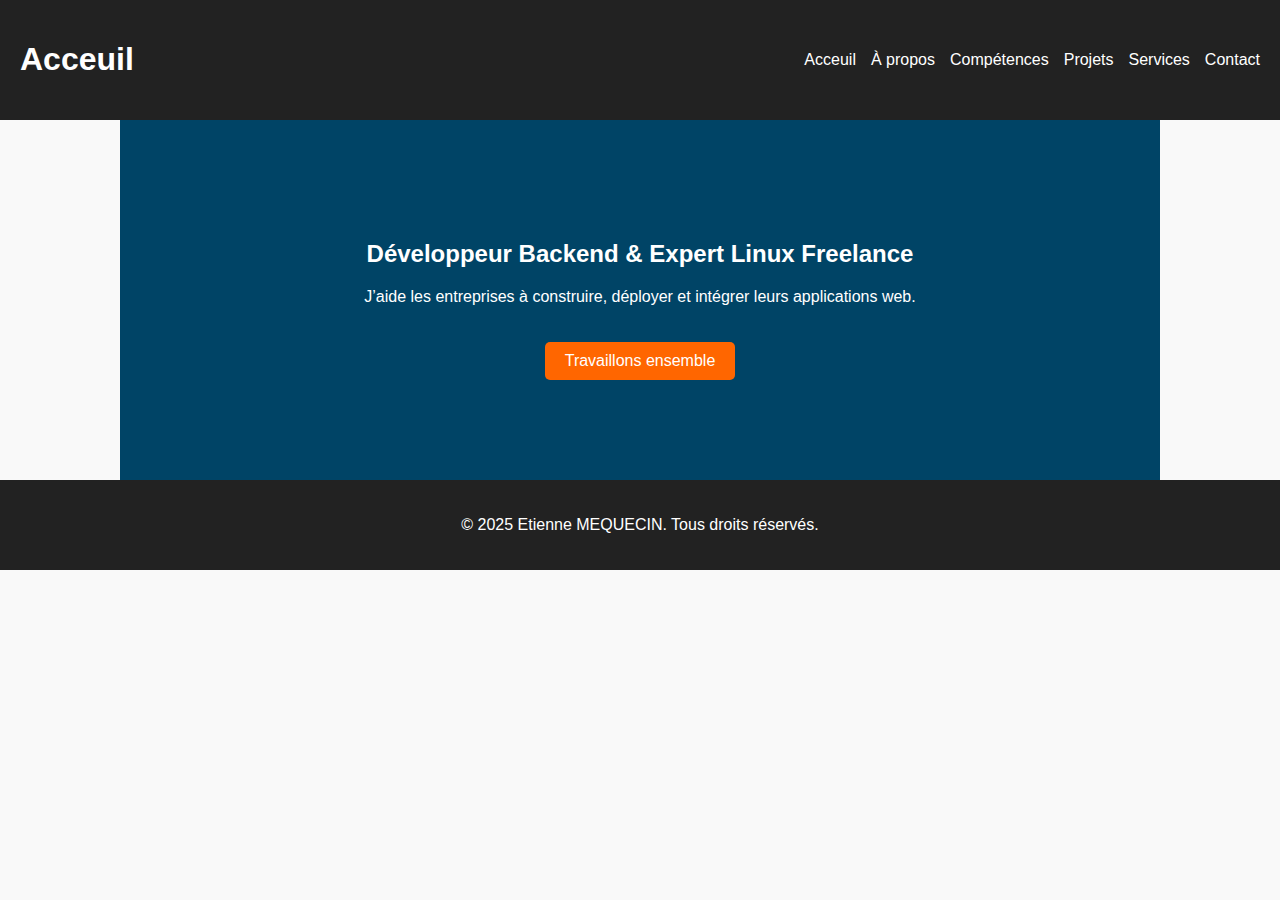
<file: pages/index.html>
<!DOCTYPE html>
<html lang="fr">
<head>
    <meta charset="UTF-8">
    <meta name="viewport" content="width=device-width, initial-scale=1.0">
    <title>Etienne Mequecin | Dev & DevOps Freelance</title>
    <link rel="stylesheet" href="../styles/index.css">
</head>
<body>

<!-- Header -->
<header>
    <h1>Acceuil</h1>
    <nav>
        <ul>
            <li><a href="index.html">Acceuil</a></li>
            <li><a href="apropos.html">À propos</a></li>
            <li><a href="competences.html">Compétences</a></li>
            <li><a href="projets.html">Projets</a></li>
            <li><a href="services.html">Services</a></li>
            <li><a href="contact.html">Contact</a></li>
        </ul>
    </nav>
</header>

<!-- Hero Section -->
<section id="hero">
    <h2>Développeur Backend & Expert Linux Freelance</h2>
    <p>J’aide les entreprises à construire, déployer et intégrer leurs applications web.</p>
    <a href="contact.html" class="btn">Travaillons ensemble</a>
</section>




<!-- Footer -->
<footer>
    <p>&copy; 2025 Etienne MEQUECIN. Tous droits réservés.</p>
</footer>

</body>
</html>
</file>
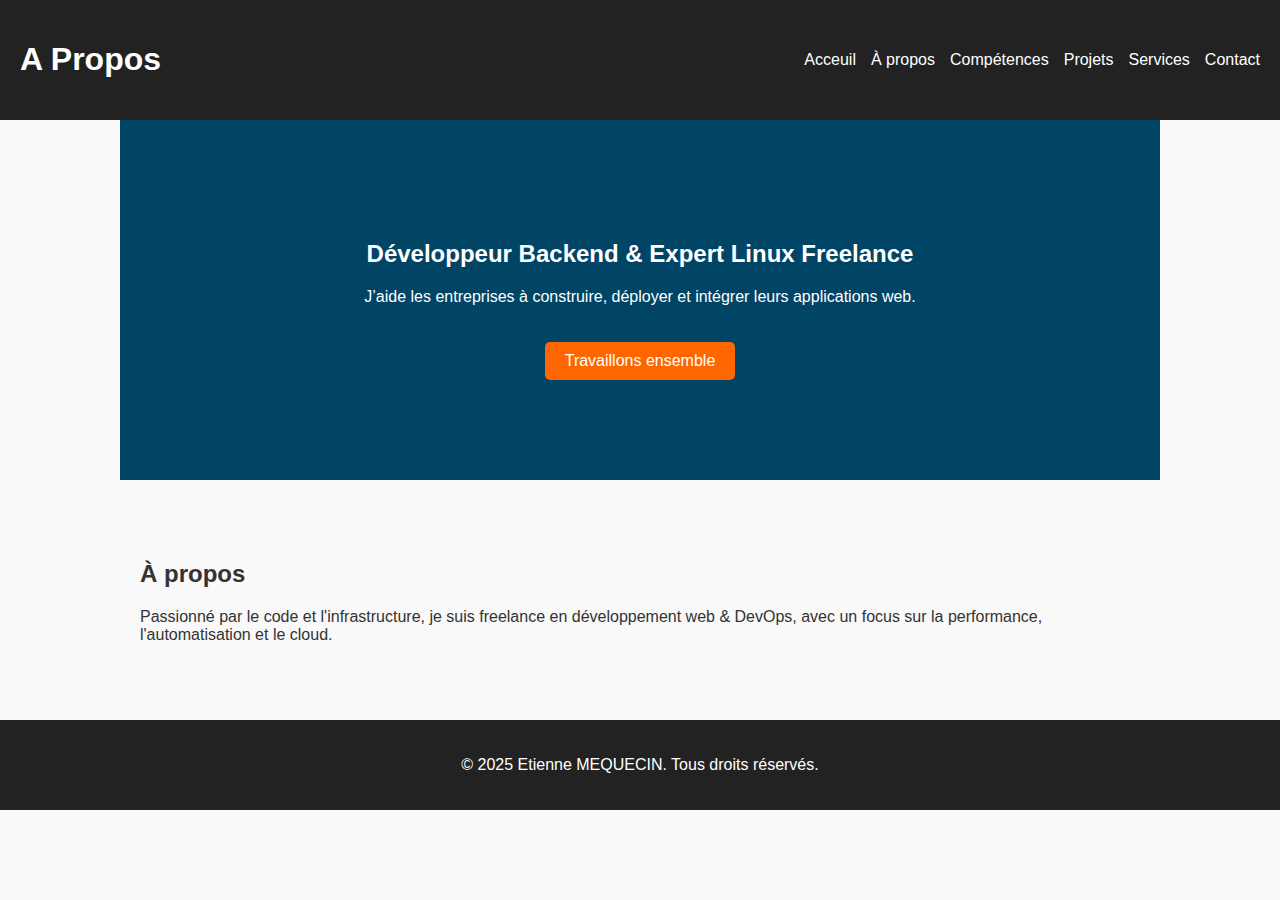
<file: pages/apropos.html>
<!DOCTYPE html>
<html lang="en">
<head>
    <meta charset="UTF-8">
    <title>A Propos</title>
    <link rel="stylesheet" href="../styles/index.css">
</head>


<body>
<!-- Header -->
<header>
    <h1>A Propos </h1>
    <nav>
        <ul>
            <li><a href="index.html">Acceuil</a></li>
            <li><a href="apropos.html">À propos</a></li>
            <li><a href="competences.html">Compétences</a></li>
            <li><a href="projets.html">Projets</a></li>
            <li><a href="services.html">Services</a></li>
            <li><a href="contact.html">Contact</a></li>
        </ul>
    </nav>
</header>


<!-- Hero Section -->
<section id="hero">
    <h2>Développeur Backend & Expert Linux Freelance</h2>
    <p>J’aide les entreprises à construire, déployer et intégrer leurs applications web.</p>
    <a href="contact.html" class="btn">Travaillons ensemble</a>
</section>


<!-- About -->
<section id="about">
    <h2>À propos</h2>
    <p>Passionné par le code et l'infrastructure, je suis freelance en développement web & DevOps, avec un focus sur la performance, l'automatisation et le cloud.</p>
</section>

<!-- Footer -->
<footer>
    <p>&copy; 2025 Etienne MEQUECIN. Tous droits réservés.</p>
</footer>

</body>
</html>
</file>
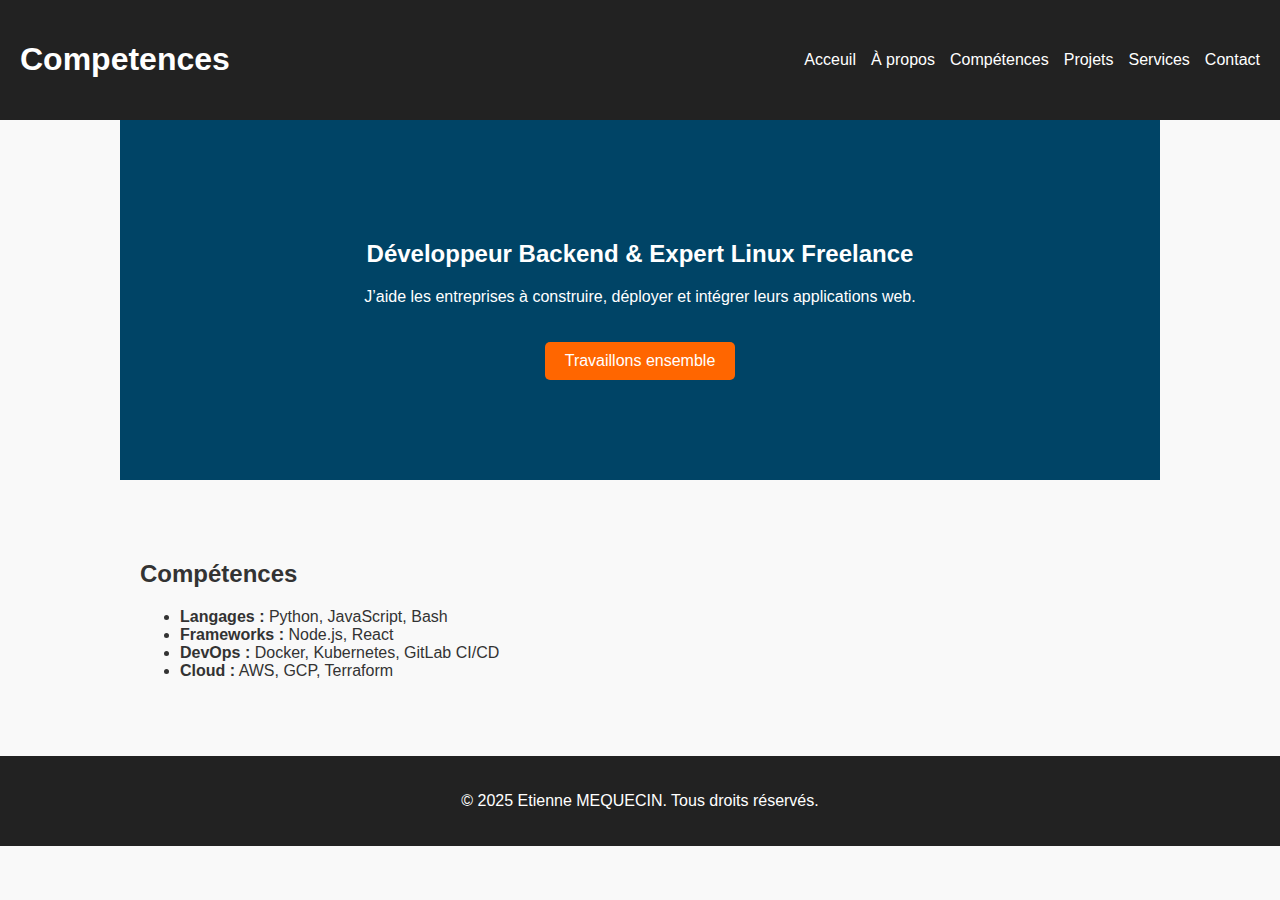
<file: pages/competences.html>
<!DOCTYPE html>
<html lang="en">
<head>
    <meta charset="UTF-8">
    <title>Compétences</title>
    <link rel="stylesheet" href="../styles/index.css">
</head>
<body>
<!-- Header -->
<header>
    <h1>Competences</h1>
    <nav>
        <ul>
            <li><a href="index.html">Acceuil</a></li>
            <li><a href="apropos.html">À propos</a></li>
            <li><a href="competences.html">Compétences</a></li>
            <li><a href="projets.html">Projets</a></li>
            <li><a href="services.html">Services</a></li>
            <li><a href="contact.html">Contact</a></li>
        </ul>
    </nav>
</header>

<section id="hero">
    <h2>Développeur Backend & Expert Linux Freelance</h2>
    <p>J’aide les entreprises à construire, déployer et intégrer leurs applications web.</p>
    <a href="contact.html" class="btn">Travaillons ensemble</a>
</section>

<!-- Skills -->
<section id="skills">
    <h2>Compétences</h2>
    <ul>
        <li><strong>Langages :</strong> Python, JavaScript, Bash</li>
        <li><strong>Frameworks :</strong> Node.js, React</li>
        <li><strong>DevOps :</strong> Docker, Kubernetes, GitLab CI/CD</li>
        <li><strong>Cloud :</strong> AWS, GCP, Terraform</li>
    </ul>
</section>

<!-- Footer -->
<footer>
    <p>&copy; 2025 Etienne MEQUECIN. Tous droits réservés.</p>
</footer>

</body>
</html>
</file>
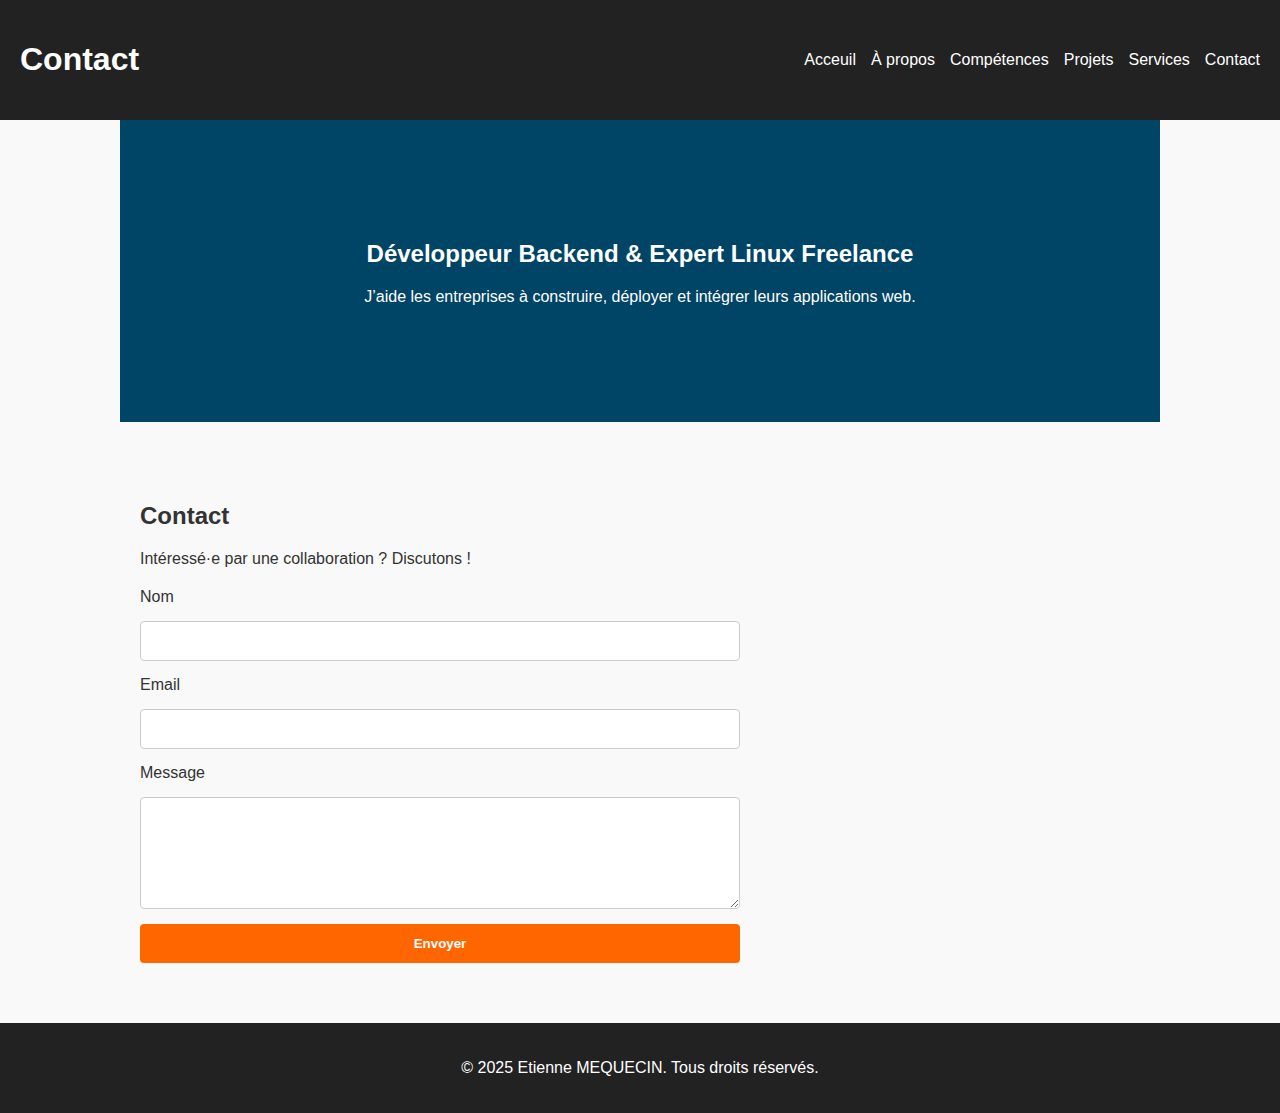
<file: pages/contact.html>
<!DOCTYPE html>
<html lang="en">
<head>
    <meta charset="UTF-8">
    <title>Contacts</title>
    <link rel="stylesheet" href="../styles/index.css">
</head>

<body>
<!-- Header -->
<header>
    <h1>Contact</h1>
    <nav>
        <ul>
            <li><a href="index.html">Acceuil</a></li>
            <li><a href="apropos.html">À propos</a></li>
            <li><a href="competences.html">Compétences</a></li>
            <li><a href="projets.html">Projets</a></li>
            <li><a href="services.html">Services</a></li>
            <li><a href="contact.html">Contact</a></li>
        </ul>
    </nav>
</header>

<!-- Hero Section -->
<section id="hero">
    <h2>Développeur Backend & Expert Linux Freelance</h2>
    <p>J’aide les entreprises à construire, déployer et intégrer leurs applications web.</p>
</section>

<!-- Contact -->
<section id="contact">
    <h2>Contact</h2>
    <p>Intéressé·e par une collaboration ? Discutons !</p>

    <form action="https://formspree.io/f/mdkebjyl" method="POST">
        <label for="name">Nom</label>
        <input type="text" name="name" id="name" required>

        <label for="email">Email</label>
        <input type="email" name="email" id="email" required>

        <label for="message">Message</label>
        <textarea name="message" id="message" rows="5" required></textarea>

        <button type="submit">Envoyer</button>
    </form>
</section>

<!-- Footer -->
<footer>
    <p>&copy; 2025 Etienne MEQUECIN. Tous droits réservés.</p>
</footer>
</body>
</html>
</file>
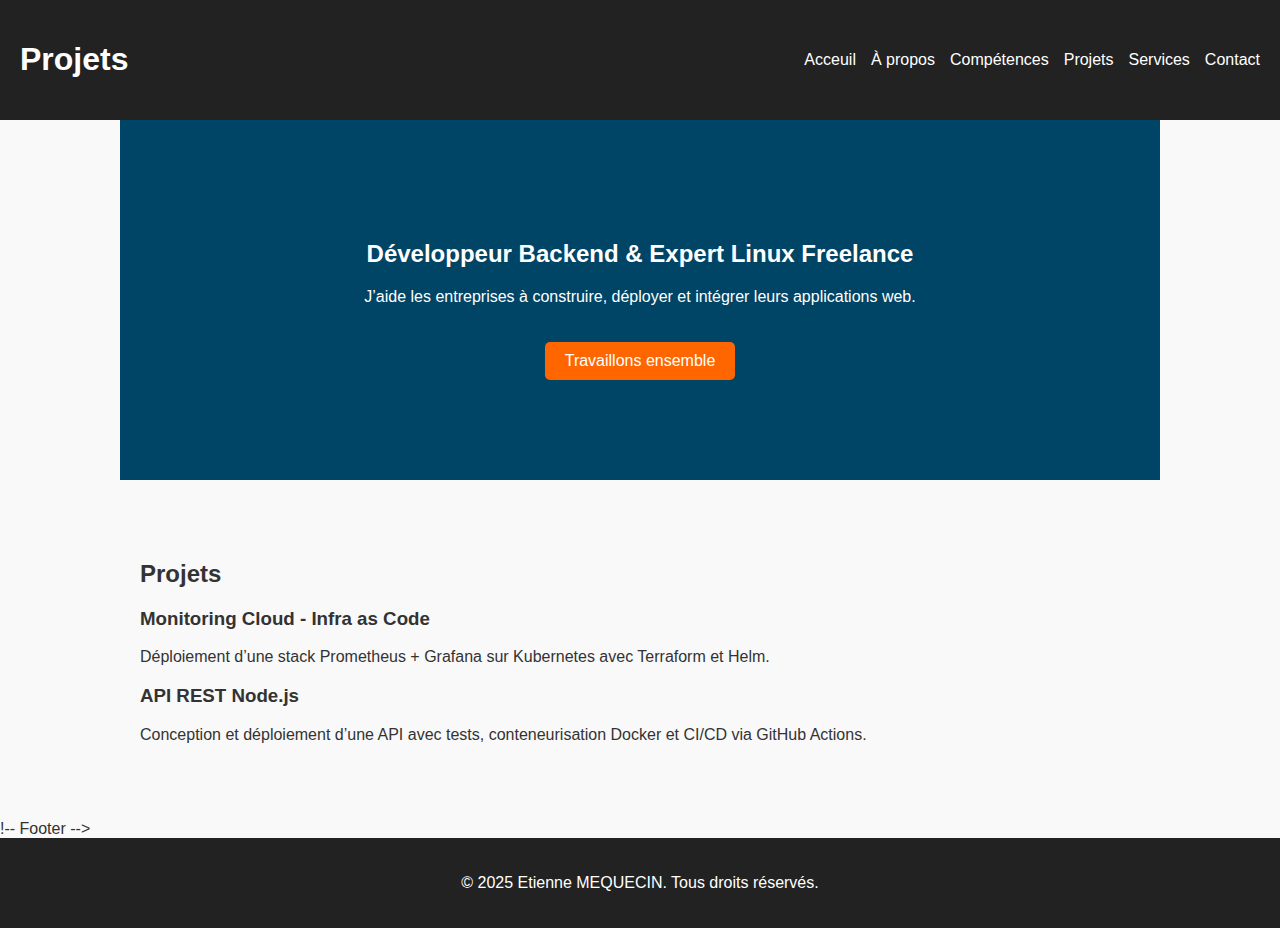
<file: pages/projets.html>
<!DOCTYPE html>
<html lang="en">
<head>
    <meta charset="UTF-8">
    <title>Projets</title>
    <link rel="stylesheet" href="../styles/index.css">
</head>
<body>

<!-- Header -->
<header>
    <h1>Projets</h1>
    <nav>
        <ul>
            <li><a href="index.html">Acceuil</a></li>
            <li><a href="apropos.html">À propos</a></li>
            <li><a href="competences.html">Compétences</a></li>
            <li><a href="projets.html">Projets</a></li>
            <li><a href="services.html">Services</a></li>
            <li><a href="contact.html">Contact</a></li>
        </ul>
    </nav>
</header>


<section id="hero">
    <h2>Développeur Backend & Expert Linux Freelance</h2>
    <p>J’aide les entreprises à construire, déployer et intégrer leurs applications web.</p>
    <a href="contact.html" class="btn">Travaillons ensemble</a>
</section>

<!-- Projects -->
<section id="projets">
    <h2>Projets</h2>
    <div class="projet">
        <h3>Monitoring Cloud - Infra as Code</h3>
        <p>Déploiement d’une stack Prometheus + Grafana sur Kubernetes avec Terraform et Helm.</p>
    </div>
    <div class="projet">
        <h3>API REST Node.js</h3>
        <p>Conception et déploiement d’une API avec tests, conteneurisation Docker et CI/CD via GitHub Actions.</p>
    </div>
</section>

!-- Footer -->
<footer>
    <p>&copy; 2025 Etienne MEQUECIN. Tous droits réservés.</p>
</footer>
</body>
</html>
</file>
<file: styles/index.css>
body {
  font-family: sans-serif;
  margin: 0;
  padding: 0;
  background-color: #f9f9f9;
  color: #333;
}

header {
  background-color: #222;
  color: white;
  padding: 20px;
  display: flex;
  justify-content: space-between;
  align-items: center;
}

header nav ul {
  list-style: none;
  display: flex;
  gap: 15px;
}

header nav ul li a {
  color: white;
  text-decoration: none;
}

section {
  padding: 60px 20px;
  max-width: 1000px;
  margin: 0 auto;
}

#hero {
  background-color: #004466;
  color: white;
  text-align: center;
  padding: 100px 20px;
}

.btn {
  display: inline-block;
  background-color: #ff6600;
  color: white;
  padding: 10px 20px;
  margin-top: 20px;
  text-decoration: none;
  border-radius: 5px;
}

footer {
  background-color: #222;
  color: white;
  text-align: center;
  padding: 20px;
}

form {
  display: flex;
  flex-direction: column;
  gap: 15px;
  max-width: 600px;
  margin-top: 20px;
}

input, textarea {
  padding: 10px;
  border: 1px solid #ccc;
  border-radius: 4px;
  font-family: inherit;
  font-size: 16px;
}

button[type="submit"] {
  background-color: #ff6600;
  color: white;
  border: none;
  padding: 12px;
  border-radius: 4px;
  cursor: pointer;
  font-weight: bold;
  transition: background-color 0.3s;
}

button[type="submit"]:hover {
  background-color: #e05500;
}
</file>
